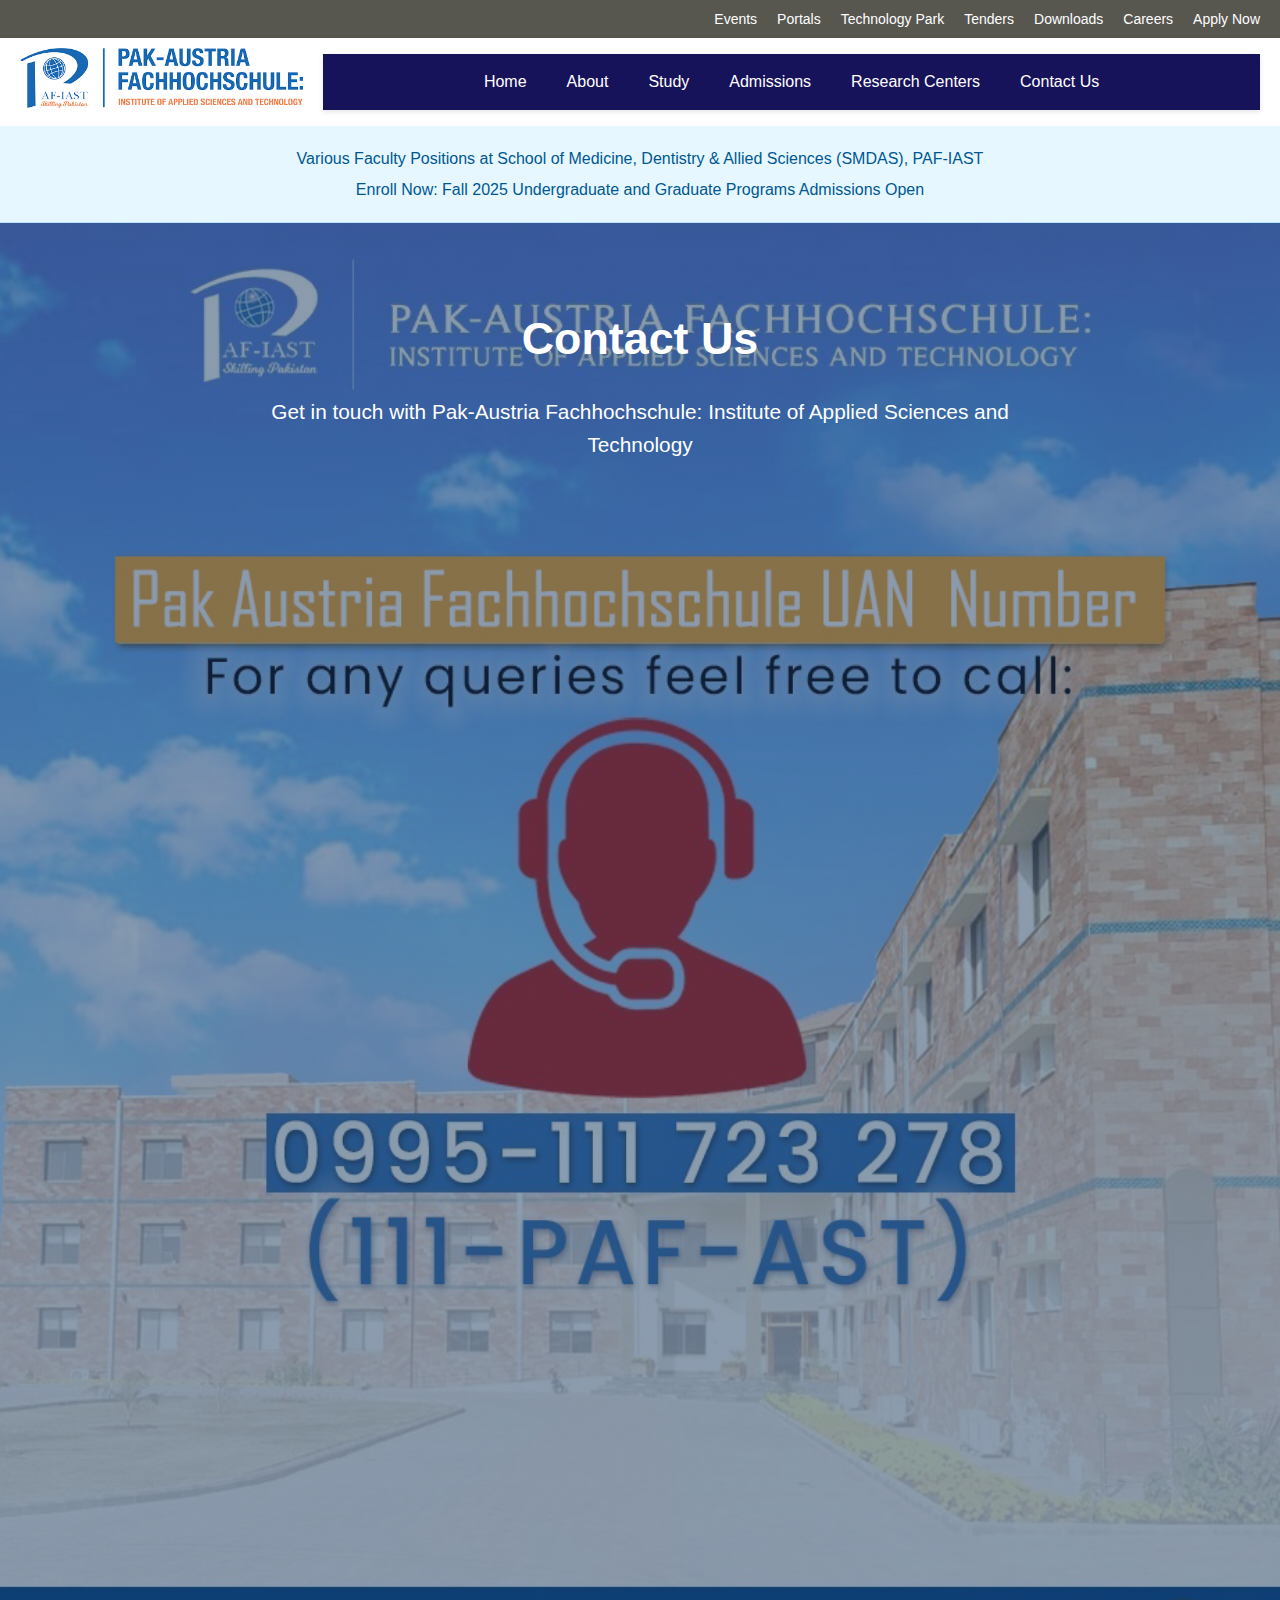
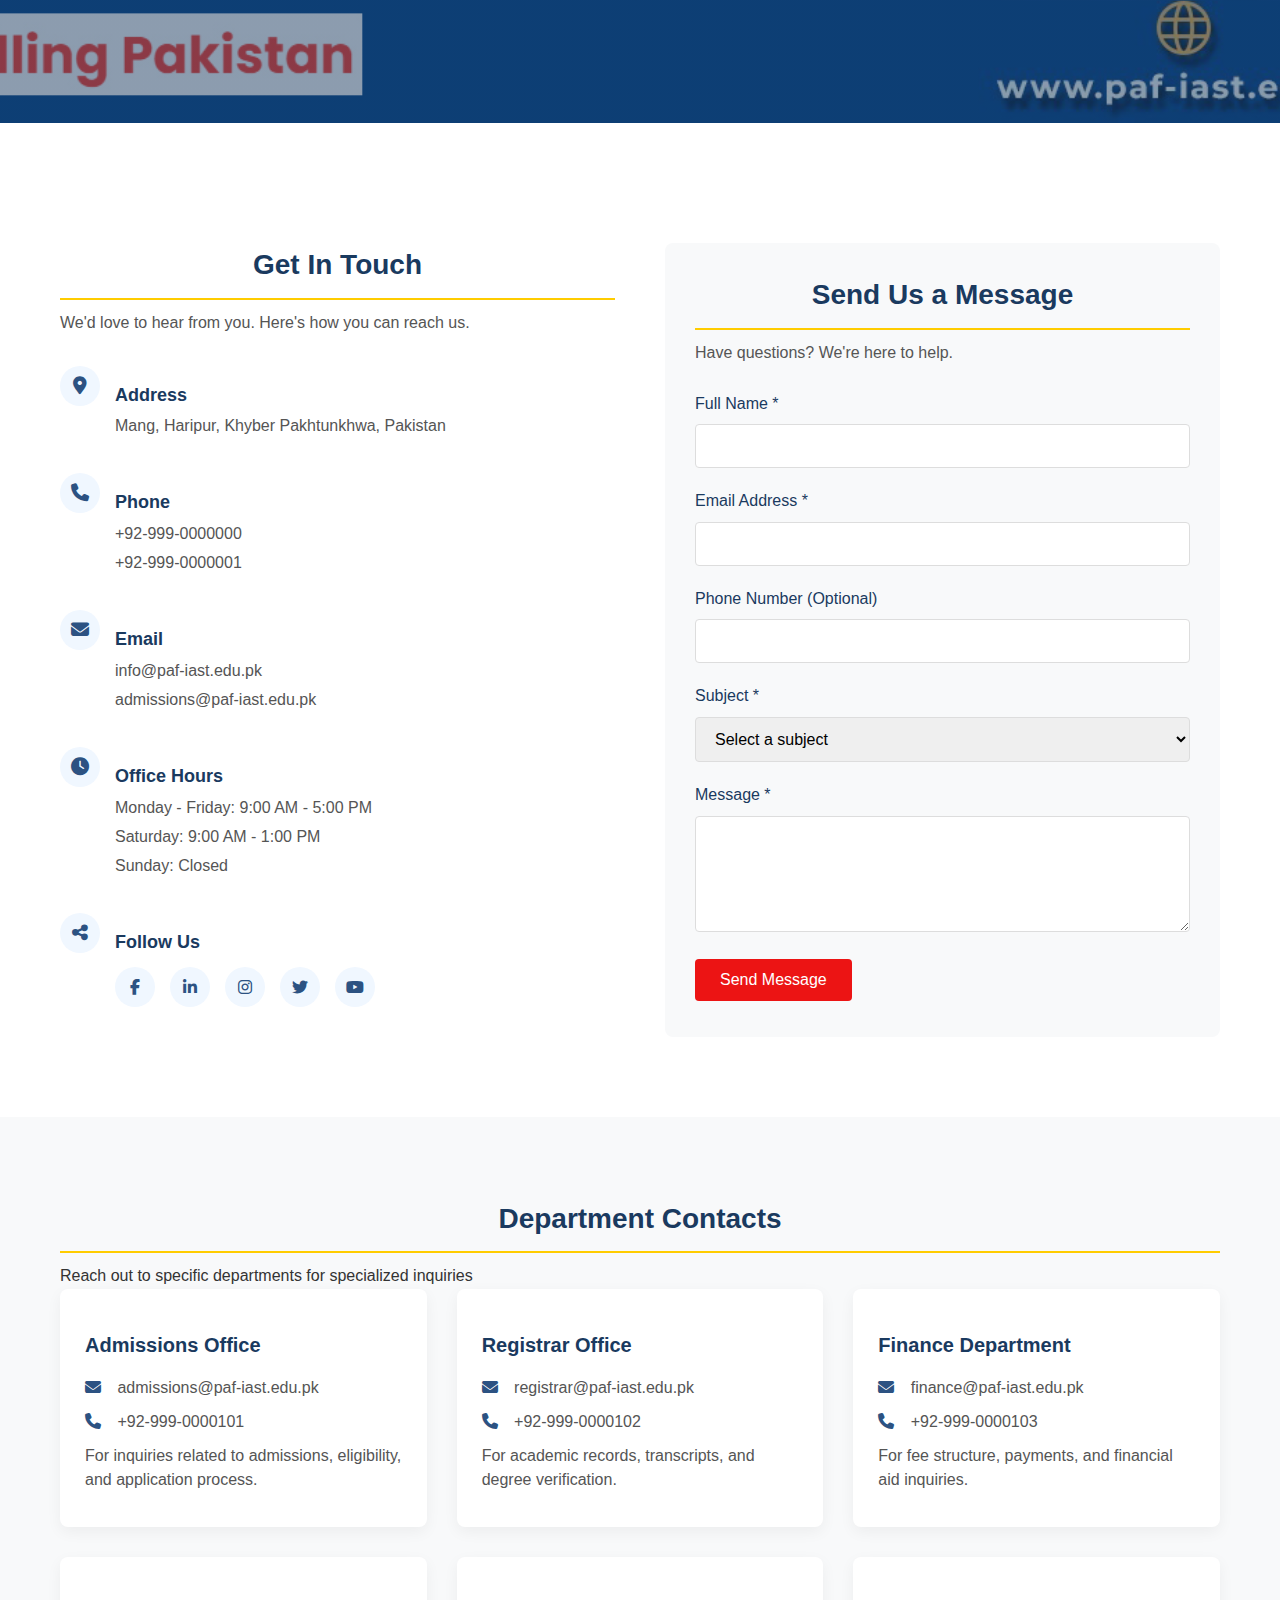
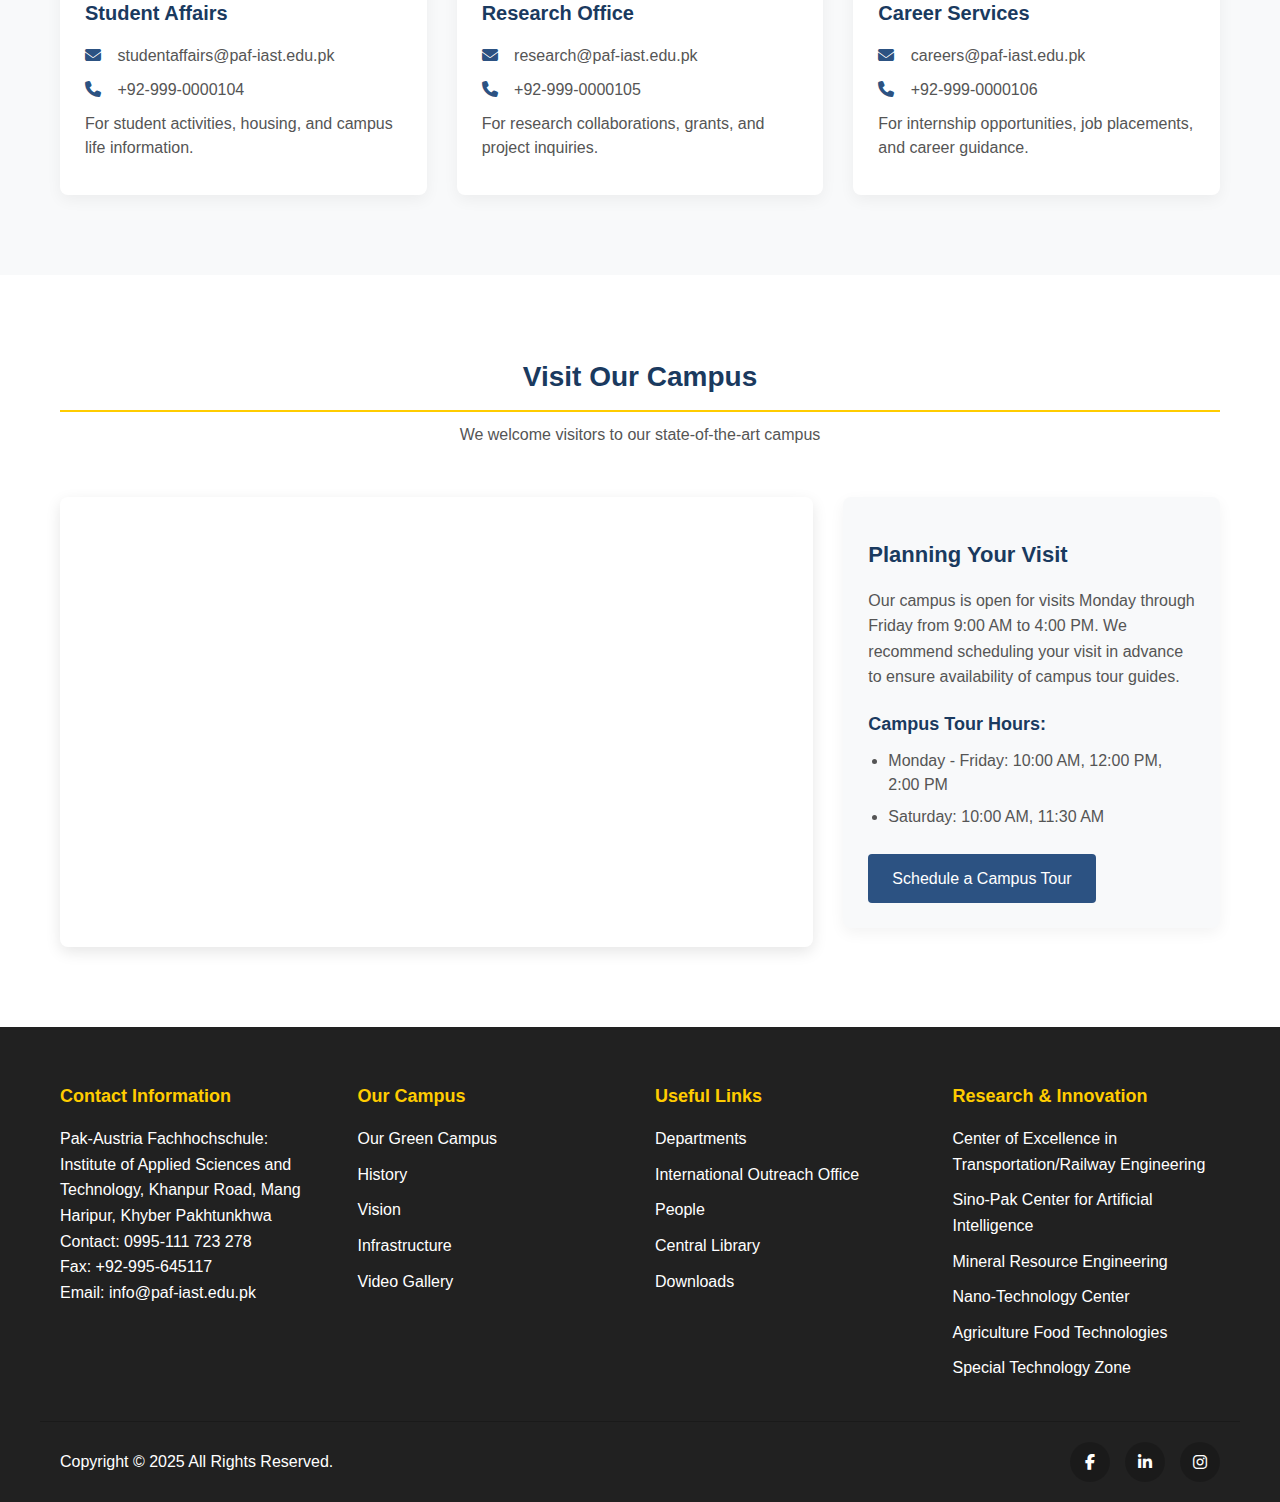
<file: Assignment01-v2/contact-us.html>
<!DOCTYPE html>
<html lang="en-US">
<head>
    <meta charset="UTF-8">
    <meta name="viewport" content="width=device-width, initial-scale=1">
    <title>Contact Us - Pak-Austria Fachhochschule</title>
    <link rel="stylesheet" href="common.css">
    <link rel="stylesheet" href="contact.css">
    <link rel="stylesheet" href="https://cdnjs.cloudflare.com/ajax/libs/font-awesome/6.4.0/css/all.min.css">
    <meta name="description" content="Get in touch with Pak-Austria Fachhochschule: Institute of Applied Sciences and Technology">
</head>
<body>
    <header>
        <!-- Top Navigation Bar -->
        <div class="top-nav">
            <a href="#">Events</a>
            <a href="#">Portals</a>
            <a href="#">Technology Park</a>
            <a href="#">Tenders</a>
            <a href="./downloads.html">Downloads</a>
            <a href="#">Careers</a>
            <a href="./admissions.html">Apply Now</a>
        </div>

        <!-- Main Navigation with Logo -->
        <div class="header-with-logo">
            <div class="logo-container">
                <a href="https://paf-iast.edu.pk/">
                    <img src="./logo.png" alt="PAF-IAST Logo" class="main-logo">
                </a>
            </div>
            <button class="menu-toggle" aria-label="Toggle navigation">
                <i class="fas fa-bars"></i>
            </button>
            <nav class="main-nav">
                <a href="index.html">Home</a>
                <a href="about.html">About</a>
                <a href="study.html">Study</a>
                <a href="admissions.html">Admissions</a>
                <a href="research-centers.html">Research Centers</a>
                <a href="contact-us.html">Contact Us</a>
            </nav>
        </div>
    </header>

    <!-- Announcement Banner -->
    <div class="announcement-banner">
        <p>Various Faculty Positions at School of Medicine, Dentistry & Allied Sciences (SMDAS), PAF-IAST</p>
        <p>Enroll Now: Fall 2025 Undergraduate and Graduate Programs Admissions Open</p>
    </div>

    <!-- Page Header -->
    <section class="page-header">
        <h1>Contact Us</h1>
        <p>Get in touch with Pak-Austria Fachhochschule: Institute of Applied Sciences and Technology</p>
    </section>

    <!-- Contact Info Section -->
    <section class="contact-info-section">
        <div class="container">
            <div class="contact-grid">
                <!-- Contact Details -->
                <div class="contact-details">
                    <h2>Get In Touch</h2>
                    <p>We'd love to hear from you. Here's how you can reach us.</p>
                    
                    <div class="contact-item">
                        <div class="contact-icon">
                            <i class="fas fa-map-marker-alt"></i>
                        </div>
                        <div class="contact-text">
                            <h3>Address</h3>
                            <p>Mang, Haripur, Khyber Pakhtunkhwa, Pakistan</p>
                        </div>
                    </div>
                    
                    <div class="contact-item">
                        <div class="contact-icon">
                            <i class="fas fa-phone"></i>
                        </div>
                        <div class="contact-text">
                            <h3>Phone</h3>
                            <p>+92-999-0000000</p>
                            <p>+92-999-0000001</p>
                        </div>
                    </div>
                    
                    <div class="contact-item">
                        <div class="contact-icon">
                            <i class="fas fa-envelope"></i>
                        </div>
                        <div class="contact-text">
                            <h3>Email</h3>
                            <p>info@paf-iast.edu.pk</p>
                            <p>admissions@paf-iast.edu.pk</p>
                        </div>
                    </div>
                    
                    <div class="contact-item">
                        <div class="contact-icon">
                            <i class="fas fa-clock"></i>
                        </div>
                        <div class="contact-text">
                            <h3>Office Hours</h3>
                            <p>Monday - Friday: 9:00 AM - 5:00 PM</p>
                            <p>Saturday: 9:00 AM - 1:00 PM</p>
                            <p>Sunday: Closed</p>
                        </div>
                    </div>
                    
                    <div class="contact-item">
                        <div class="contact-icon">
                            <i class="fas fa-share-alt"></i>
                        </div>
                        <div class="contact-text">
                            <h3>Follow Us</h3>
                            <div class="social-links">
                                <a href="https://www.facebook.com/paf.iast" target="_blank"><i class="fab fa-facebook-f"></i></a>
                                <a href="https://www.linkedin.com/company/paf-iast" target="_blank"><i class="fab fa-linkedin-in"></i></a>
                                <a href="https://www.instagram.com/pafiast/" target="_blank"><i class="fab fa-instagram"></i></a>
                                <a href="https://twitter.com/pafiast" target="_blank"><i class="fab fa-twitter"></i></a>
                                <a href="https://www.youtube.com/channel/UCexample" target="_blank"><i class="fab fa-youtube"></i></a>
                            </div>
                        </div>
                    </div>
                </div>
                
                <!-- Contact Form -->
                <div class="contact-form">
                    <h2>Send Us a Message</h2>
                    <p>Have questions? We're here to help.</p>
                    
                    <form id="contactForm">
                        <div class="form-group">
                            <label for="fullName">Full Name *</label>
                            <input type="text" id="fullName" name="fullName" required>
                        </div>
                        
                        <div class="form-group">
                            <label for="email">Email Address *</label>
                            <input type="email" id="email" name="email" required>
                        </div>
                        
                        <div class="form-group">
                            <label for="phone">Phone Number (Optional)</label>
                            <input type="tel" id="phone" name="phone">
                        </div>
                        
                        <div class="form-group">
                            <label for="subject">Subject *</label>
                            <select id="subject" name="subject" required>
                                <option value="">Select a subject</option>
                                <option value="admissions">Admissions Inquiry</option>
                                <option value="academics">Academic Programs</option>
                                <option value="research">Research Collaboration</option>
                                <option value="partnership">Partnership Opportunities</option>
                                <option value="general">General Information</option>
                                <option value="other">Other</option>
                            </select>
                        </div>
                        
                        <div class="form-group">
                            <label for="message">Message *</label>
                            <textarea id="message" name="message" rows="5" required></textarea>
                        </div>
                        
                        <button type="submit" class="submit-btn">Send Message</button>
                    </form>
                </div>
            </div>
        </div>
    </section>

    <!-- Department Contacts Section -->
    <section class="department-contacts">
        <div class="container">
            <h2>Department Contacts</h2>
            <p>Reach out to specific departments for specialized inquiries</p>
            
            <div class="departments-grid">
                <div class="department-card">
                    <h3>Admissions Office</h3>
                    <p><i class="fas fa-envelope"></i> admissions@paf-iast.edu.pk</p>
                    <p><i class="fas fa-phone"></i> +92-999-0000101</p>
                    <p>For inquiries related to admissions, eligibility, and application process.</p>
                </div>
                
                <div class="department-card">
                    <h3>Registrar Office</h3>
                    <p><i class="fas fa-envelope"></i> registrar@paf-iast.edu.pk</p>
                    <p><i class="fas fa-phone"></i> +92-999-0000102</p>
                    <p>For academic records, transcripts, and degree verification.</p>
                </div>
                
                <div class="department-card">
                    <h3>Finance Department</h3>
                    <p><i class="fas fa-envelope"></i> finance@paf-iast.edu.pk</p>
                    <p><i class="fas fa-phone"></i> +92-999-0000103</p>
                    <p>For fee structure, payments, and financial aid inquiries.</p>
                </div>
                
                <div class="department-card">
                    <h3>Student Affairs</h3>
                    <p><i class="fas fa-envelope"></i> studentaffairs@paf-iast.edu.pk</p>
                    <p><i class="fas fa-phone"></i> +92-999-0000104</p>
                    <p>For student activities, housing, and campus life information.</p>
                </div>
                
                <div class="department-card">
                    <h3>Research Office</h3>
                    <p><i class="fas fa-envelope"></i> research@paf-iast.edu.pk</p>
                    <p><i class="fas fa-phone"></i> +92-999-0000105</p>
                    <p>For research collaborations, grants, and project inquiries.</p>
                </div>
                
                <div class="department-card">
                    <h3>Career Services</h3>
                    <p><i class="fas fa-envelope"></i> careers@paf-iast.edu.pk</p>
                    <p><i class="fas fa-phone"></i> +92-999-0000106</p>
                    <p>For internship opportunities, job placements, and career guidance.</p>
                </div>
            </div>
        </div>
    </section>

<!-- Campus Map Section -->
<section class="campus-map">
    <div class="container">
        <div class="section-title">
            <h2>Visit Our Campus</h2>
            <p>We welcome visitors to our state-of-the-art campus</p>
        </div>

        <div class="map-container">
            <div class="map-iframe">
                <!-- Google Maps embed code -->
                <iframe src="https://www.google.com/maps/embed?pb=!1m18!1m12!1m3!1d3307.269385964971!2d72.9802153152167!3d33.996911980621!2m3!1f0!2f0!3f0!3m2!1i1024!2i768!4f13.1!3m3!1m2!1s0x0%3A0x0!2zMzPCsDU5JzQ4LjkiTiA3MsKwNTgnNTQuMyJF!5e0!3m2!1sen!2s!4v1622541467897!5m2!1sen!2s" width="100%" height="450" style="border:0;" allowfullscreen="" loading="lazy"></iframe>
            </div>
            
            <div class="visit-info">
                <h3>Planning Your Visit</h3>
                <p>Our campus is open for visits Monday through Friday from 9:00 AM to 4:00 PM. We recommend scheduling your visit in advance to ensure availability of campus tour guides.</p>
                
                <div class="visit-details">
                    <h4>Campus Tour Hours:</h4>
                    <ul>
                        <li>Monday - Friday: 10:00 AM, 12:00 PM, 2:00 PM</li>
                        <li>Saturday: 10:00 AM, 11:30 AM</li>
                    </ul>
                </div>
                
                <a href="#" class="schedule-btn">Schedule a Campus Tour</a>
            </div>
        </div>
    </div>
</section>

    <!-- Footer -->
    <footer>
        <div class="footer-content">
            <div class="contact-info">
                <h3>Contact Information</h3>
                <p>Pak-Austria Fachhochschule: Institute of Applied Sciences and Technology, Khanpur Road, Mang Haripur, Khyber Pakhtunkhwa</p>
                <p>Contact: 0995-111 723 278</p>
                <p>Fax: +92-995-645117</p>
                <p>Email: info@paf-iast.edu.pk</p>
            </div>
            
            <div class="footer-links">
                <h3>Our Campus</h3>
                <ul>
                    <li><a href="#">Our Green Campus</a></li>
                    <li><a href="#">History</a></li>
                    <li><a href="#">Vision</a></li>
                    <li><a href="#">Infrastructure</a></li>
                    <li><a href="#">Video Gallery</a></li>
                </ul>
            </div>
            
            <div class="footer-links">
                <h3>Useful Links</h3>
                <ul>
                    <li><a href="#">Departments</a></li>
                    <li><a href="#">International Outreach Office</a></li>
                    <li><a href="#">People</a></li>
                    <li><a href="#">Central Library</a></li>
                    <li><a href="#">Downloads</a></li>
                </ul>
            </div>
            
            <div class="footer-links">
                <h3>Research & Innovation</h3>
                <ul>
                    <li><a href="#">Center of Excellence in Transportation/Railway Engineering</a></li>
                    <li><a href="#">Sino-Pak Center for Artificial Intelligence</a></li>
                    <li><a href="#">Mineral Resource Engineering</a></li>
                    <li><a href="#">Nano-Technology Center</a></li>
                    <li><a href="#">Agriculture Food Technologies</a></li>
                    <li><a href="#">Special Technology Zone</a></li>
                </ul>
            </div>
        </div>
        
        <div class="footer-bottom">
            <div class="copyright">
                <p>Copyright © 2025 All Rights Reserved.</p>
            </div>
            <div class="social-icons">
                <a href="https://www.facebook.com/paf.iast" target="_blank"><i class="fab fa-facebook-f"></i></a>
                <a href="https://www.linkedin.com/company/paf-iast" target="_blank"><i class="fab fa-linkedin-in"></i></a>
                <a href="https://www.instagram.com/pafiast/" target="_blank"><i class="fab fa-instagram"></i></a>
            </div>
        </div>
    </footer>

    <script>
        // Mobile menu toggle
        document.querySelector('.menu-toggle').addEventListener('click', function() {
            document.querySelector('.main-nav').classList.toggle('active');
        });
        
        // Close menu when clicking outside
        document.addEventListener('click', function(event) {
            const nav = document.querySelector('.main-nav');
            const toggle = document.querySelector('.menu-toggle');
            
            if (!nav.contains(event.target) && !toggle.contains(event.target) && nav.classList.contains('active')) {
                nav.classList.remove('active');
            }
        });
        
        // Form submission handling
        document.getElementById('contactForm').addEventListener('submit', function(e) {
            e.preventDefault();
            alert('Thank you for your message. We will get back to you soon!');
            this.reset();
        });
    </script>
</body>
</html>
</file>
<file: Assignment01-v2/contact.css>
/* contact.css - Specific styles for the Contact page */

/* Page Header */
.page-header {
    background: linear-gradient(rgba(26, 58, 95, 0.5), rgba(26, 58, 95, 0.5)), url("./Contact-Number.jpg");
    background-size: cover;
    background-position: center;
    color: white;
    text-align: center;
    padding: 80px 20px;
    margin-bottom: 40px;
    min-height: 1500px;
}

.page-header h1 {
    font-size: 2.8rem;
    margin-bottom: 20px;
    color: #fff;
}

.page-header p {
    font-size: 1.3rem;
    max-width: 800px;
    margin: 0 auto;
    font-weight: 300;
}

/* Container */
.container {
    max-width: 1200px;
    margin: 0 auto;
    padding: 0 20px;
}

/* Contact Info Section */
.contact-info-section {
    padding: 80px 0;
    background-color: #fff;
}

.contact-grid {
    display: grid;
    grid-template-columns: 1fr 1fr;
    gap: 50px;
}

.contact-details h2 {
    color: #1a3a5f;
    margin-bottom: 10px;
    font-size: 28px;
}

.contact-details > p {
    margin-bottom: 30px;
    color: #555;
    line-height: 1.6;
}

.contact-item {
    display: flex;
    align-items: flex-start;
    margin-bottom: 30px;
}

.contact-icon {
    margin-right: 15px;
    width: 40px;
    height: 40px;
    background-color: #f0f7ff;
    border-radius: 50%;
    display: flex;
    align-items: center;
    justify-content: center;
    flex-shrink: 0;
}

.contact-icon i {
    color: #2c5282;
    font-size: 18px;
}

.contact-text h3 {
    color: #1a3a5f;
    margin-bottom: 5px;
    font-size: 18px;
}

.contact-text p {
    color: #555;
    margin-bottom: 5px;
    line-height: 1.5;
}

.social-links {
    display: flex;
    gap: 15px;
    margin-top: 10px;
}

.social-links a {
    display: flex;
    align-items: center;
    justify-content: center;
    width: 40px;
    height: 40px;
    background-color: #f0f7ff;
    color: #2c5282;
    border-radius: 50%;
    text-decoration: none;
    transition: all 0.3s;
}

.social-links a:hover {
    background-color: #2c5282;
    color: #fff;
}

/* Contact Form */
.contact-form {
    background-color: #f8f9fa;
    padding: 30px;
    border-radius: 8px;
}

.contact-form h2 {
    color: #1a3a5f;
    margin-bottom: 10px;
    font-size: 28px;
}

.contact-form > p {
    margin-bottom: 25px;
    color: #555;
    line-height: 1.6;
}

.form-group {
    margin-bottom: 20px;
}

.form-group label {
    display: block;
    margin-bottom: 8px;
    color: #1a3a5f;
    font-weight: 500;
}

.form-group input,
.form-group select,
.form-group textarea {
    width: 100%;
    padding: 12px 15px;
    border: 1px solid #ddd;
    border-radius: 4px;
    font-size: 16px;
    transition: border-color 0.3s;
}

.form-group input:focus,
.form-group select:focus,
.form-group textarea:focus {
    outline: none;
    border-color: #2c5282;
    box-shadow: 0 0 0 2px rgba(44, 82, 130, 0.2);
}

.submit-btn {
    background-color: #ec1414;
    color: white;
    border: none;
    padding: 12px 25px;
    border-radius: 4px;
    font-size: 16px;
    font-weight: 500;
    cursor: pointer;
    transition: background-color 0.3s;
}

.submit-btn:hover {
    background-color: #5f1a1a;
}

/* Department Contacts Section */
.department-contacts {
    padding: 80px 0;
    background-color: #f8f9fa;
}

.department-contacts h2 {
    text-align: center;
    margin-bottom: 10px;
    color: #1a3a5f;
    font-size: 28px;
}

.department-contacts > p {
    text-align: center;
    margin-bottom: 50px;
    color: #555;
    max-width: 700px;
    margin-left: auto;
    margin-right: auto;
}

.departments-grid {
    display: grid;
    grid-template-columns: repeat(auto-fit, minmax(350px, 1fr));
    gap: 30px;
}

.department-card {
    background-color: #fff;
    padding: 25px;
    border-radius: 8px;
    box-shadow: 0 5px 15px rgba(0,0,0,0.05);
    transition: transform 0.3s, box-shadow 0.3s;
}

.department-card:hover {
    transform: translateY(-5px);
    box-shadow: 0 8px 20px rgba(0,0,0,0.1);
}

.department-card h3 {
    color: #1a3a5f;
    margin-bottom: 15px;
    font-size: 20px;
}

.department-card p {
    color: #555;
    margin-bottom: 10px;
    line-height: 1.5;
}

.department-card p i {
    color: #2c5282;
    margin-right: 8px;
    width: 20px;
}

.campus-visit {
    padding: 60px 20px;
    background-color: #f9f9f9;
}

.campus-visit .visit-content {
    display: flex;
    flex-wrap: wrap;
    align-items: center;
    gap: 30px;
}

.visit-text {
    flex: 1 1 50%;
}

.visit-text h2 {
    font-size: 28px;
    margin-bottom: 10px;
    color: #2c5282;
}

.visit-text p {
    margin-bottom: 15px;
    line-height: 1.6;
}

.visit-details h4 {
    margin-bottom: 10px;
    font-size: 18px;
    color: #333;
}

.visit-details ul {
    list-style: disc;
    margin-left: 20px;
    margin-bottom: 20px;
}

.schedule-btn {
    display: inline-block;
    background-color: #2c5282;
    color: #fff;
    padding: 12px 24px;
    border-radius: 4px;
    text-decoration: none;
    font-weight: 500;
    transition: background 0.3s ease;
}

.schedule-btn:hover {
    background-color: #1a365d;
}

.visit-image {
    flex: 1 1 45%;
    text-align: center;
}

.visit-image img {
    max-width: 100%;
    border-radius: 8px;
    box-shadow: 0 4px 12px rgba(0,0,0,0.1);
}

/* Campus Map Section */
.campus-map {
    padding: 80px 0;
    background-color: #fff;
}

.campus-map .section-title {
    text-align: center;
    margin-bottom: 50px;
}

.campus-map .section-title h2 {
    color: #1a3a5f;
    margin-bottom: 10px;
    font-size: 28px;
}

.campus-map .section-title p {
    color: #555;
    max-width: 700px;
    margin: 0 auto;
}

.map-container {
    display: grid;
    grid-template-columns: 2fr 1fr;
    gap: 30px;
    align-items: start;
}

.map-iframe {
    border-radius: 8px;
    overflow: hidden;
    box-shadow: 0 5px 15px rgba(0,0,0,0.1);
    height: 450px;
}

.map-iframe iframe {
    width: 100%;
    height: 100%;
    border: none;
}

.visit-info {
    background-color: #f8f9fa;
    padding: 25px;
    border-radius: 8px;
    box-shadow: 0 5px 15px rgba(0,0,0,0.05);
}

.visit-info h3 {
    color: #1a3a5f;
    margin-bottom: 15px;
    font-size: 22px;
}

.visit-info p {
    color: #555;
    margin-bottom: 20px;
    line-height: 1.6;
}

.visit-details {
    margin-bottom: 25px;
}

.visit-details h4 {
    color: #1a3a5f;
    margin-bottom: 10px;
    font-size: 18px;
}

.visit-details ul {
    list-style: disc;
    margin-left: 20px;
    color: #555;
}

.visit-details li {
    margin-bottom: 8px;
    line-height: 1.5;
}

.schedule-btn {
    display: inline-block;
    background-color: #2c5282;
    color: #fff;
    padding: 12px 24px;
    border-radius: 4px;
    text-decoration: none;
    font-weight: 500;
    transition: background-color 0.3s;
}

.schedule-btn:hover {
    background-color: #1a365d;
}

/* Responsive Styles for Map */
@media (max-width: 992px) {
    .map-container {
        grid-template-columns: 1fr;
        gap: 40px;
    }
    
    .map-iframe {
        height: 400px;
    }
}

@media (max-width: 768px) {
    .campus-map {
        padding: 60px 0;
    }
    
    .map-iframe {
        height: 350px;
    }
    
    .visit-info {
        padding: 20px;
    }
}

/* Responsive Styles */
@media (max-width: 992px) {
    .contact-grid {
        grid-template-columns: 1fr;
        gap: 40px;
    }
    
    .departments-grid {
        grid-template-columns: repeat(2, 1fr);
    }
    
    .visit-content {
        grid-template-columns: 1fr;
        gap: 40px;
    }
}

@media (max-width: 768px) {
    .page-header {
        padding: 60px 20px;
    }
    
    .page-header h1 {
        font-size: 2.2rem;
    }
    
    .page-header p {
        font-size: 1.1rem;
    }
    
    .departments-grid {
        grid-template-columns: 1fr;
    }
    
    .contact-item {
        flex-direction: column;
        text-align: center;
    }
    
    .contact-icon {
        margin-right: 0;
        margin-bottom: 15px;
    }
}

@media (max-width: 480px) {
    .contact-form {
        padding: 20px;
    }
    
    .department-card {
        padding: 20px;
    }
    
    .social-links {
        justify-content: center;
    }
}
</file>
<file: Assignment01-v2/common.css>
/* common.css - Common styles for all pages */

/* Reset and base styles */
* {
    margin: 0;
    padding: 0;
    box-sizing: border-box;
}

body {
    font-family: 'Segoe UI', Tahoma, Geneva, Verdana, sans-serif;
    line-height: 1.6;
    color: #333;
    background-color: #fff;
}

/* Header with Logo */
.header-with-logo {
    display: flex;
    align-items: center;
    background-color: #fff;
    padding: 10px 20px;
    box-shadow: 0 2px 5px rgba(0,0,0,0.1);
}

.logo-container {
    margin-right: 20px;
}

.main-logo {
    height: 60px;
    width: auto;
    object-fit: contain;
}

/* Top Navigation */
.top-nav {
    background-color: #57564F;
    padding: 8px 20px;
    display: flex;
    justify-content: flex-end;
    gap: 20px;
}

.top-nav a {
    color: #fff;
    text-decoration: none;
    font-size: 14px;
    font-weight: 500;
}

.top-nav a:hover {
    text-decoration: underline;
}

/* Main Navigation */
.main-nav {
    background-color: #17135a;
    display: flex;
    justify-content: center;
    padding: 15px 0;
    box-shadow: 0 2px 5px rgba(0,0,0,0.1);
    flex-grow: 1;
}

.main-nav a {
    color: #fff;
    text-decoration: none;
    padding: 0 20px;
    font-weight: 500;
    font-size: 16px;
    position: relative;
}

.main-nav a:hover {
    color: #ffcc00;
}

.main-nav a:hover::after {
    content: '';
    position: absolute;
    bottom: -5px;
    left: 20px;
    right: 20px;
    height: 2px;
    background-color: #ffcc00;
}

/* Announcement Banner */
.announcement-banner {
    background-color: #e6f7ff;
    border-bottom: 1px solid #bae7ff;
    padding: 15px 0;
    text-align: center;
}

.announcement-banner p {
    margin: 5px 0;
    color: #005792;
    font-weight: 500;
}

/* Section Headings */
h2 {
    color: #1a3a5f;
    font-size: 28px;
    margin-bottom: 20px;
    padding-bottom: 10px;
    border-bottom: 2px solid #ffcc00;
    text-align: center;
}

h3 {
    color: #2c5282;
    font-size: 22px;
    margin: 15px 0;
}

/* Buttons */
.apply-btn, .view-more, .view-details, .learn-more {
    display: inline-block;
    background-color: #ec1414;
    color: white;
    padding: 10px 20px;
    text-decoration: none;
    border-radius: 4px;
    font-weight: 500;
    margin-top: 15px;
    transition: background-color 0.3s;
}

.apply-btn:hover,.view-details:hover, .learn-more:hover {
    background-color: #5f1a1a;
}

.view-more:hover{
    background-color: #1a3a5f;
}

/* Footer */
footer {
    background-color: rgba(0, 0, 0, 0.87);
    color: white;
    padding: 40px 0 20px;
}

.footer-content {
    display: grid;
    grid-template-columns: repeat(auto-fit, minmax(250px, 1fr));
    gap: 30px;
    max-width: 1200px;
    margin: 0 auto;
    padding: 0 20px;
}

.footer-content h3 {
    color: #ffcc00;
    margin-bottom: 15px;
    font-size: 18px;
}

.footer-links ul {
    list-style: none;
}

.footer-links li {
    margin-bottom: 10px;
}

.footer-links a {
    color: #fff;
    text-decoration: none;
}

.footer-links a:hover {
    color: #ffcc00;
    text-decoration: underline;
}

.footer-bottom {
    display: flex;
    justify-content: space-between;
    align-items: center;
    max-width: 1200px;
    margin: 0 auto;
    padding: 0 20px;
    margin-top: 30px;
    padding-top: 20px;
    border-top: 1px solid rgba(0, 0, 0, 0.192);
}

.social-icons {
    display: flex;
    gap: 15px;
}

.social-icons a {
    display: flex;
    align-items: center;
    justify-content: center;
    width: 40px;
    height: 40px;
    background-color: rgba(0, 0, 0, 0.192);
    color: white;
    border-radius: 50%;
    text-decoration: none;
    transition: background-color 0.3s;
}

.social-icons a:hover {
    background-color: #ffcc00;
    color: #1a3a5f;
}

/* Add these responsive styles to your common.css */

/* Mobile menu toggle (add to HTML too) */
.menu-toggle {
    display: none;
    background: none;
    border: none;
    font-size: 24px;
    color: #1a3a5f;
    cursor: pointer;
    margin-left: auto;
}

/* Responsive navigation */
@media (max-width: 992px) {
    .header-with-logo {
        flex-wrap: wrap;
    }
    
    .menu-toggle {
        display: block;
    }
    
    .main-nav {
        display: none;
        flex-direction: column;
        width: 100%;
    }
    
    .main-nav.active {
        display: flex;
    }
    
    .main-nav a {
        padding: 12px 20px;
        border-bottom: 1px solid rgba(255,255,255,0.1);
    }
    
    .top-nav {
        justify-content: center;
        gap: 10px;
    }
    
    .top-nav a {
        font-size: 12px;
    }
}

@media (max-width: 768px) {
    .logo-container {
        margin-right: 0;
        width: 100%;
        text-align: center;
    }
    
    .main-logo {
        height: 50px;
    }
}

@media (max-width: 480px) {
    .top-nav {
        flex-direction: column;
        gap: 5px;
        padding: 5px 10px;
    }
}

/* Footer responsiveness */
@media (max-width: 768px) {
    .footer-content {
        grid-template-columns: 1fr;
        gap: 20px;
    }
    
    .footer-bottom {
        flex-direction: column;
        gap: 15px;
        text-align: center;
    }
}
</file>
